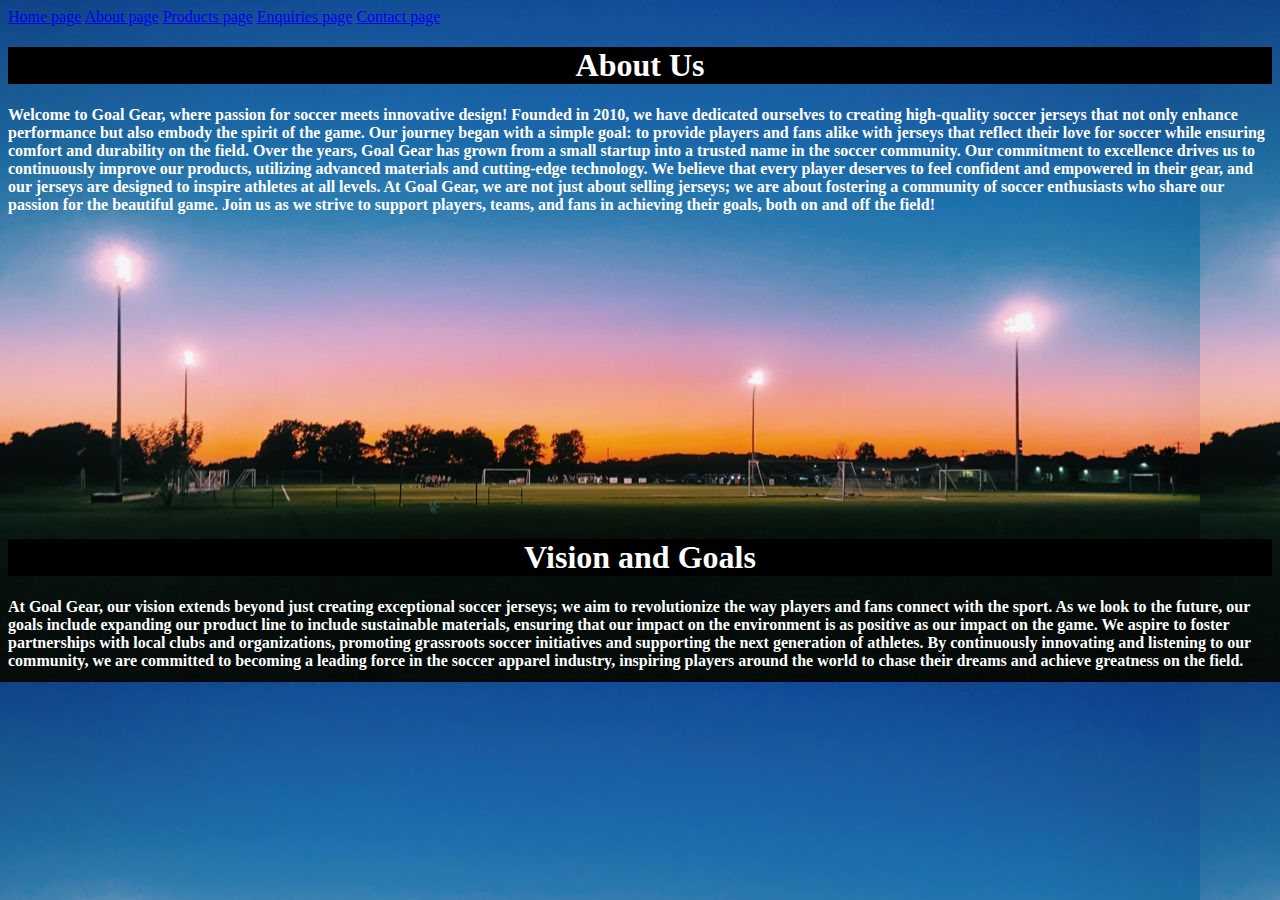
<file: about.html>
<!DOCTYPE html>
<html lang="en">
<head>
    <meta charset="UTF-8">
    <meta name="viewport" content="width=device-width, initial-scale=1.0">
    <title>GOAL GEAR</title>
<style>
        h1 {
            text-align: center;
            font-weight: bold;
            color: white;
        }
        h1 {
  background-color: rgb(0, 0, 0);
}
body {
  background-image: url("image_folder/about_img.jpg");
}
p1 {
  text-align: center;
  color: white;
  font-weight: bold;
}
</style>
</head>
<body>
   <!-- Navigation links -->
    <a href="index.html"> Home page</a>
    <a href="about.html"> About page</a>
    <a href="products.html"> Products page</a>
    <a href="enquiries.html"> Enquiries page</a>
    <a href="contact.html"> Contact page</a>
    <br>
    <h1>About Us</h1>
    <p1>Welcome to Goal Gear, where passion for soccer meets innovative design! Founded in 2010, we have dedicated ourselves to creating high-quality soccer jerseys that not only enhance performance but also embody the spirit of the game. Our journey began with a simple goal: to provide players and fans alike with jerseys that reflect their love for soccer while ensuring comfort and durability on the field.
Over the years, Goal Gear has grown from a small startup into a trusted name in the soccer community. Our commitment to excellence drives us to continuously improve our products, utilizing advanced materials and cutting-edge technology. We believe that every player deserves to feel confident and empowered in their gear, and our jerseys are designed to inspire athletes at all levels.
At Goal Gear, we are not just about selling jerseys; we are about fostering a community of soccer enthusiasts who share our passion for the beautiful game. Join us as we strive to support players, teams, and fans in achieving their goals, both on and off the field!</p1>
<br>
<iframe width="450" height="300" src="https://www.youtube.com/embed/L3374C3OyrY" title="Football in slow motion - social media video ad - stock video" frameborder="0" allow="accelerometer; autoplay; clipboard-write; encrypted-media; gyroscope; picture-in-picture; web-share" referrerpolicy="strict-origin-when-cross-origin" allowfullscreen></iframe>
<h1>Vision and Goals</h1>
<p1>At Goal Gear, our vision extends beyond just creating exceptional soccer jerseys; we aim to revolutionize the way players and fans connect with the sport. As we look to the future, our goals include expanding our product line to include sustainable materials, ensuring that our impact on the environment is as positive as our impact on the game. We aspire to foster partnerships with local clubs and organizations, promoting grassroots soccer initiatives and supporting the next generation of athletes. By continuously innovating and listening to our community, we are committed to becoming a leading force in the soccer apparel industry, inspiring players around the world to chase their dreams and achieve greatness on the field.</p1>
<br>
</body>
</html>
</file>
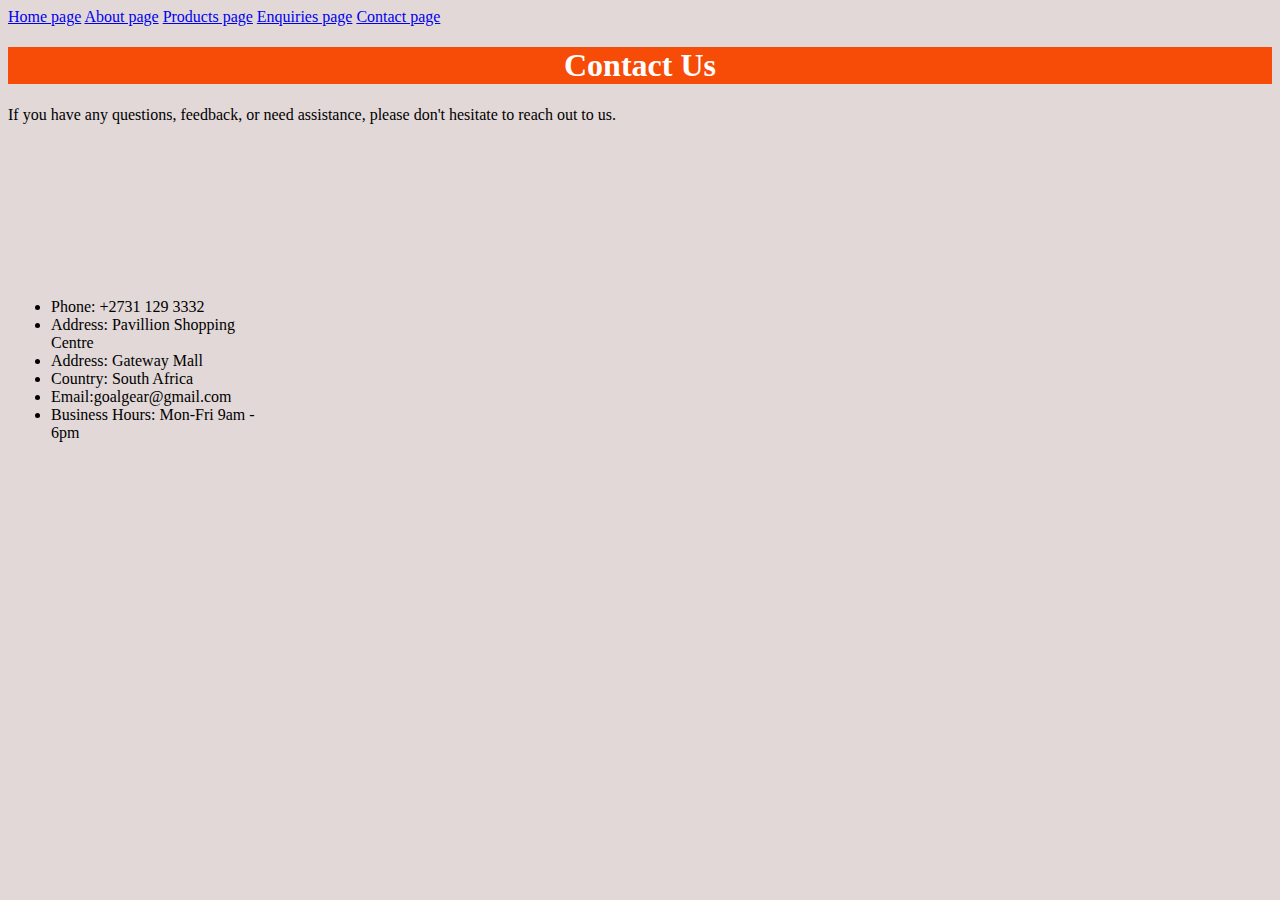
<file: contact.html>
<!DOCTYPE html>
<html lang="en">
<head>
    <meta charset="UTF-8">
    <meta name="viewport" content="width=device-width, initial-scale=1.0">
    <title>Goal Gear</title>
<style> 
        h1 {
            text-align: center;
            font-weight: bold;
            color: rgb(255, 253, 253);
        }
        h1 {
  background-color: rgb(247, 76, 8);
}
body {
  background-color: rgb(226, 216, 216);
}
</style>
</head>
<body>
    <!-- Navigation links -->
    <a href="index.html"> Home page</a>
    <a href="about.html"> About page</a>
    <a href="products.html"> Products page</a>
    <a href="enquiries.html"> Enquiries page</a>
    <a href="contact.html"> Contact page</a>
    <h1>Contact Us</h1>
    <p>If you have any questions, feedback, or need assistance, please don't hesitate to reach out to us.</p>
    <table>
        <tr>
            <td>
                <ul>
                    <li>Phone: +2731 129 3332</li>
                    <li>Address: Pavillion Shopping Centre</li>
                    <li>Address: Gateway Mall</li>
                    <li>Country: South Africa</li>
                    <li>Email:goalgear@gmail.com</li>
                    <li>Business Hours: Mon-Fri 9am - 6pm</li>
                </ul>
            </td>
            <td>
                <iframe src="https://www.google.com/maps/embed?pb=!1m18!1m12!1m3!1d3460.4879852828285!2d30.933044874801375!3d-29.850197622294548!2m3!1f0!2f0!3f0!3m2!1i1024!2i768!4f13.1!3m3!1m2!1s0x1ef701a9e196c735%3A0xfb32b76602c862ab!2sThe%20Pavilion%20Shopping%20Centre!5e0!3m2!1sen!2snl!4v1756048538201!5m2!1sen!2snl" width="500" height="450" style="border:0;" allowfullscreen="" loading="lazy" referrerpolicy="no-referrer-when-downgrade"></iframe>
            </td>
            <td>
                <iframe src="https://www.google.com/maps/embed?pb=!1m18!1m12!1m3!1d6929.587761256241!2d31.063863174795078!3d-29.725729316568785!2m3!1f0!2f0!3f0!3m2!1i1024!2i768!4f13.1!3m3!1m2!1s0x1ef705ec3a19b91f%3A0xa6db01dbe37d78c9!2sGateway%20Theatre%20Of%20Shopping!5e0!3m2!1sen!2snl!4v1756048605932!5m2!1sen!2snl" width="500" height="450" style="border:0;" allowfullscreen="" loading="lazy" referrerpolicy="no-referrer-when-downgrade"></iframe>
            </td>
        </tr>
    </table>
    
    
</body>
</html>
</file>
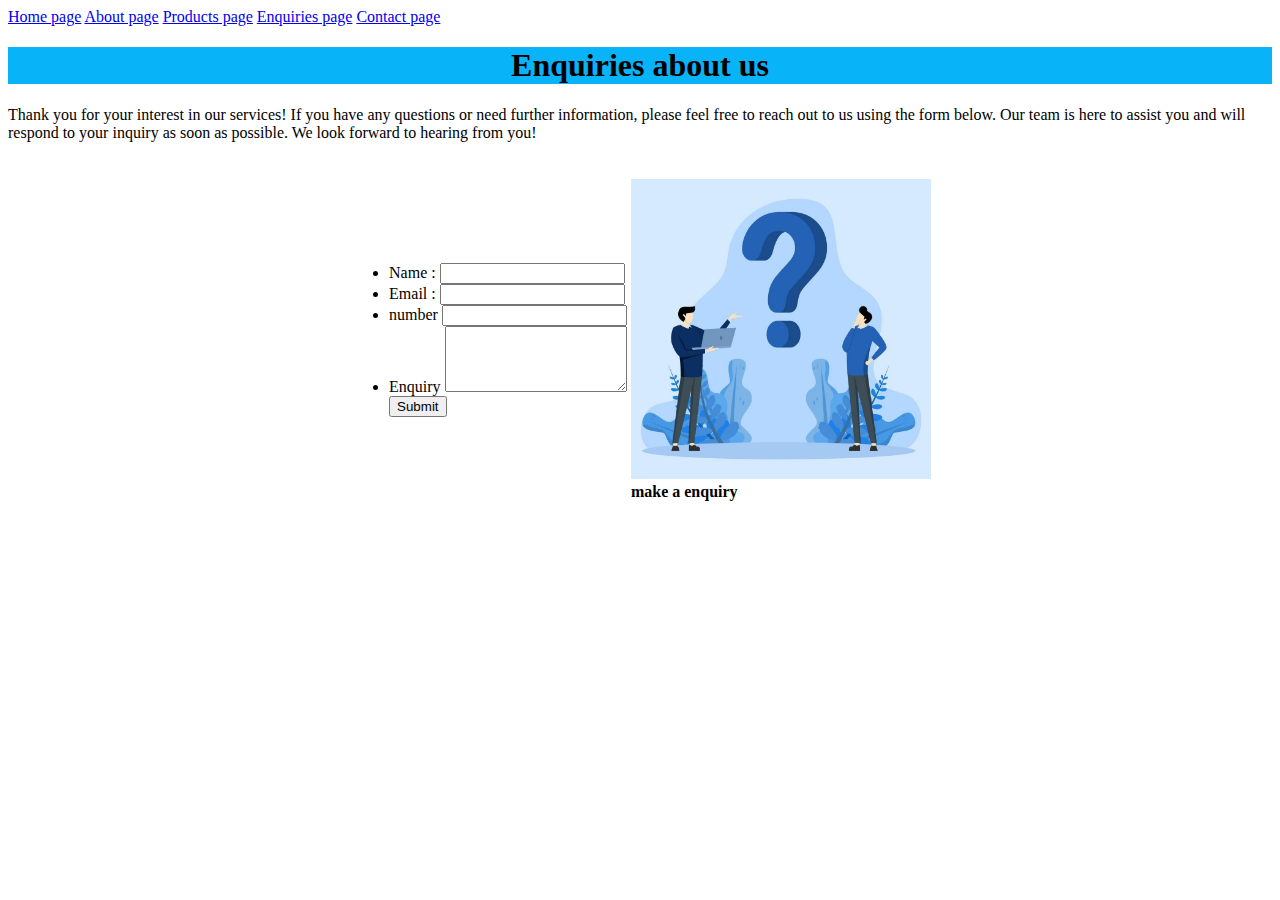
<file: enquiries.html>
<!DOCTYPE html>
<html lang="en">
<head>
    <meta charset="UTF-8">
    <meta name="viewport" content="width=device-width, initial-scale=1.0">
    <title>Goal Gear</title>
<style> 
        h1 {
            text-align: center;
            font-weight: bold;
            color: rgb(0, 0, 0);
        }
        h1 {
  background-color: rgb(8, 179, 247);
}
</style>
</head>
<body>
    <!-- Navigation links -->
    <a href="index.html"> Home page</a>
    <a href="about.html"> About page</a>
    <a href="products.html"> Products page</a>
    <a href="enquiries.html"> Enquiries page</a>
    <a href="contact.html"> Contact page</a>
    <br>
    <h1>Enquiries about us</h1>
    <p>Thank you for your interest in our services! If you have any questions or need further information, please feel free to reach out to us using the form below. Our team is here to assist you and will respond to your inquiry as soon as possible. We look forward to hearing from you!</p>
  
<br>
 <table align="center">
          <tr>
            <td>
           <ul>
            <!-- Form -->
            <li><form>
            <label for="name">Name :</label>
        <input type="text" id="name" name="name" required></li>
            <li><label for="email">Email :</label>
        <input type="email" id="email" name="email" required></li>
            <li><label for="number">number</label>
            <input type="number" id="number" name="number" required></li>
            <li><label for="enquiry">Enquiry</label>
            <textarea id="enquiry" name="enquiry" rows="4" required></textarea></li>
            <div><button type="submit">Submit</button></div> 
           </ul>    
            </td>
            <td>
              <img src="image_folder/enquiryImage.jpg" alt="question mark" width="300" height="300"><br>
              <strong>make a enquiry</strong>
            </td>
          </tr>
        </table>
</form>   
</body>
</html>
</file>
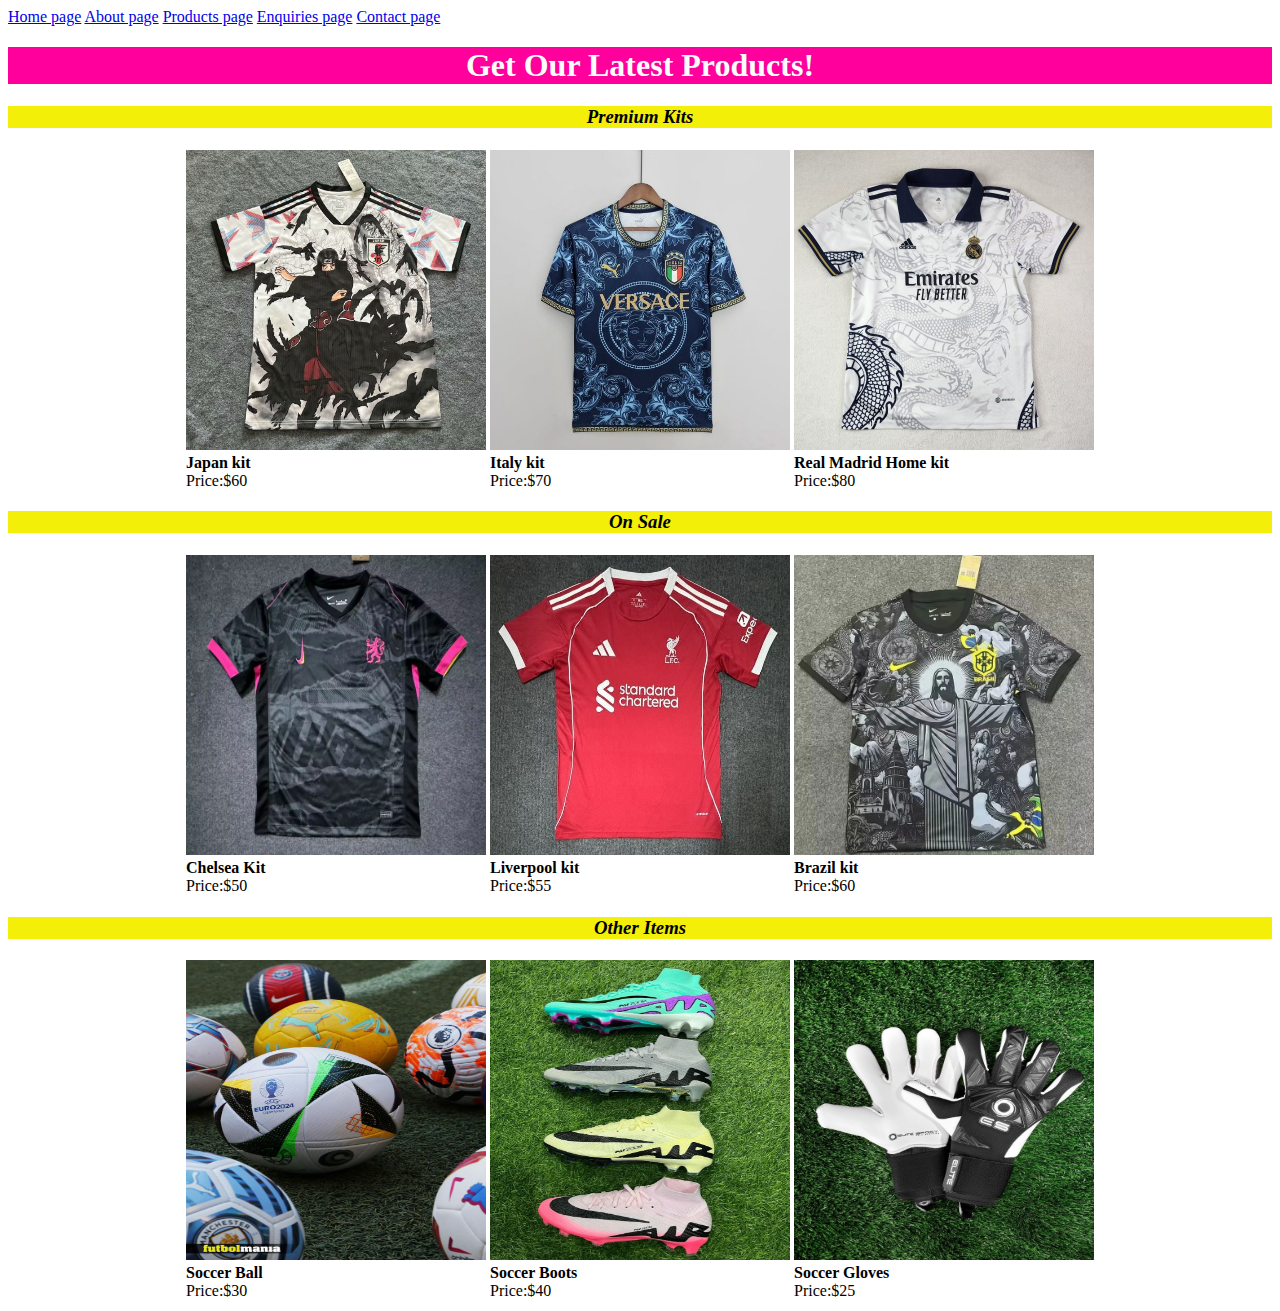
<file: products.html>
<!DOCTYPE html>
<html lang="en">
<head>
    <meta charset="UTF-8">
    <meta name="viewport" content="width=device-width, initial-scale=1.0">
    <title>Goal Gear</title>
    <style> 
        h1 {
            text-align: center;
            font-weight: bold;
            color: rgb(252, 252, 252);
            background-color: rgb(255, 0, 157);
        }
    h3 {
      text-align: center;
      font-weight: bold;
      font-style: italic;
      color: rgb(0, 0, 0);
      background-color: rgb(243, 239, 8);
    }
    </style>
</head>
<body>
    <!-- Navigation links -->
    <a href="index.html"> Home page</a>
    <a href="about.html"> About page</a>
    <a href="products.html"> Products page</a>
    <a href="enquiries.html"> Enquiries page</a>
    <a href="contact.html"> Contact page</a>
    <br>
    <h1>Get Our Latest Products!</h1>
    <h3>Premium Kits</h3>
     <table align="center">
          <tr>
            <td>
              <img src="image_folder/japanKit.jpg" alt="japan special kit" width="300" height="300"><br>
              <strong>Japan kit</strong><br>
              <span>Price:$60</span>
            </td>
            <td>
              <img src="image_folder/italyKit.jpg" alt="Italy kit" width="300" height="300"><br>
              <strong>Italy kit</strong><br>
                <span>Price:$70</span>
            </td>
            <td>
              <img src="image_folder/rmKit.jpg" alt="real madrid kit" width="300" height="300"><br>
              <strong>Real Madrid Home kit</strong><br>
                <span>Price:$80</span>      
            </td>
          </tr>
        </table>
        <h3>On Sale</h3>
            <table align="center">
            <tr>
                <td>
                <img src="image_folder/chelseaKit.jpg" alt="chelsea kit" width="300" height="300"><br>
                <strong>Chelsea Kit</strong><br>
                <span>Price:$50</span>
                </td>
                <td>
                <img src="image_folder/liverpool_Kit.jpg" alt="liverpool kit" width="300" height="300">
                <br>
                <strong>Liverpool kit</strong><br>
                    <span>Price:$55</span>
                </td>
                <td>
                <img src="image_folder/brazilKit.jpg" alt="brazil kit" width="300" height="300"><br>
                <strong>Brazil kit</strong><br>
                    <span>Price:$60</span>      
                </td>
            </tr>
        </table>
        <h3>Other Items</h3>
        <table align="center">
          <tr>
            <td>
              <img src="image_folder/footBall.jpg" alt="soccer ball" width="300" height="300"><br>
              <strong>Soccer Ball</strong><br>
              <span>Price:$30</span>
            </td>
            <td>
              <img src="image_folder/mecurialBoots.jpg" alt="boots" width="300" height="300"><br>
              <strong>Soccer Boots</strong><br>
                <span>Price:$40</span>
            </td>
            <td>
              <img src="image_folder/keeperGloves.jpg" alt="soccer gloves" width="300" height="300"><br>
              <strong>Soccer Gloves</strong><br>
                <span>Price:$25</span>      
            </td>
          </tr>

        </table>
</body>
</html>
</file>
